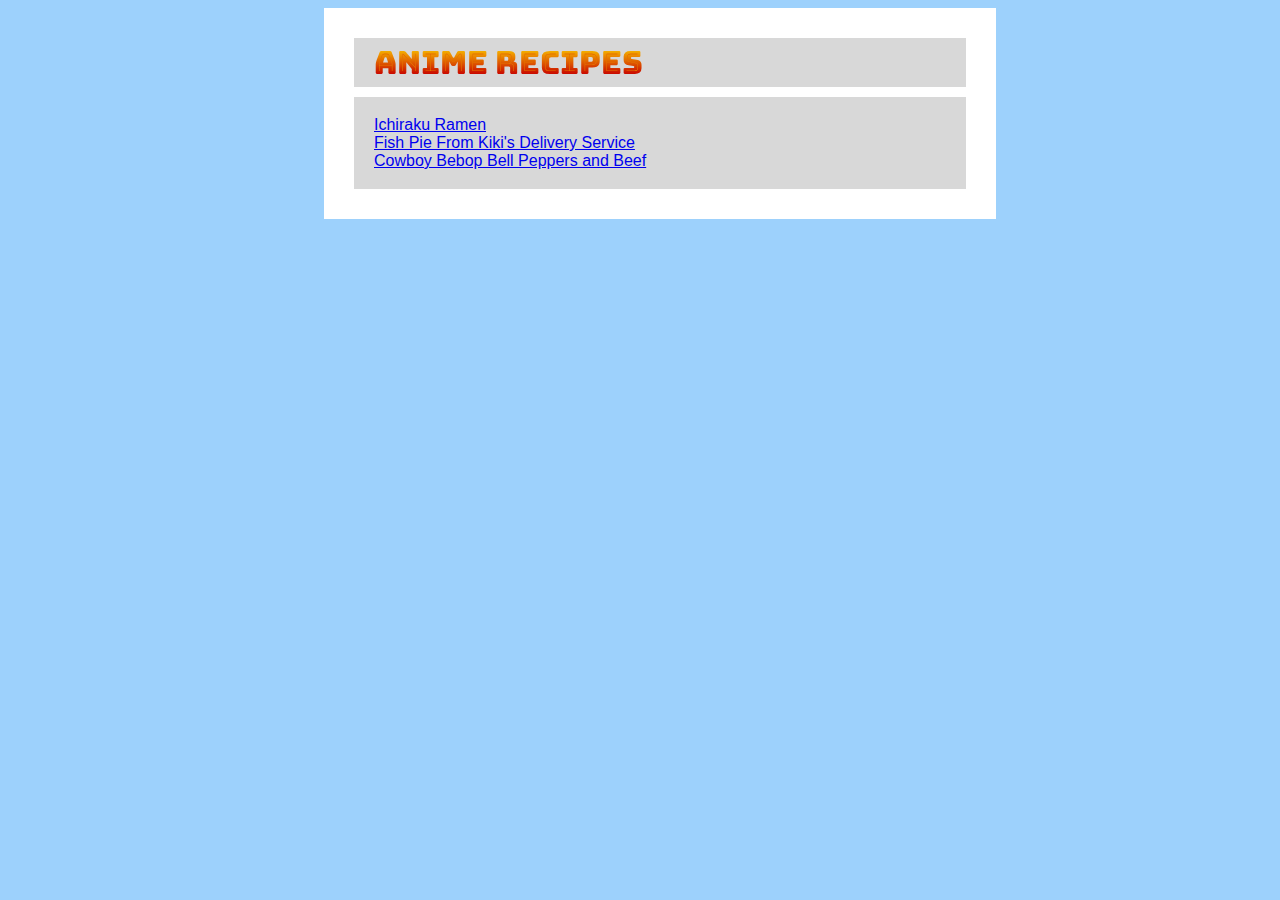
<file: index.html>
<!DOCTYPE html>

<html lang="en">
    <head>
        <meta charset="UTF-8">
        <title>Odin Recipes</title>
        <link rel="stylesheet" href="styles.css">
        <link rel="preconnect" href="https://fonts.googleapis.com">
        <link rel="preconnect" href="https://fonts.gstatic.com" crossorigin>
        <link href="https://fonts.googleapis.com/css2?family=Bungee+Spice&display=swap" rel="stylesheet">
    </head>

    <body>
        <div class="card">
            <div class="inner-card">
                <h1>Anime Recipes</h1>
            </div>
            <div class="inner-card">
                <ol class="links">
                    <li><a href="recipes/ichiraku-ramen.html">Ichiraku Ramen</a></li>
                    <li><a href="recipes/kiki-fish-pie.html">Fish Pie From Kiki's Delivery Service</a></li>
                    <li><a href="recipes/bpeppernbeef.html">Cowboy Bebop Bell Peppers and Beef</a></li>
                </ol>
            </div>
        </div>
    </body>
</html>
</file>
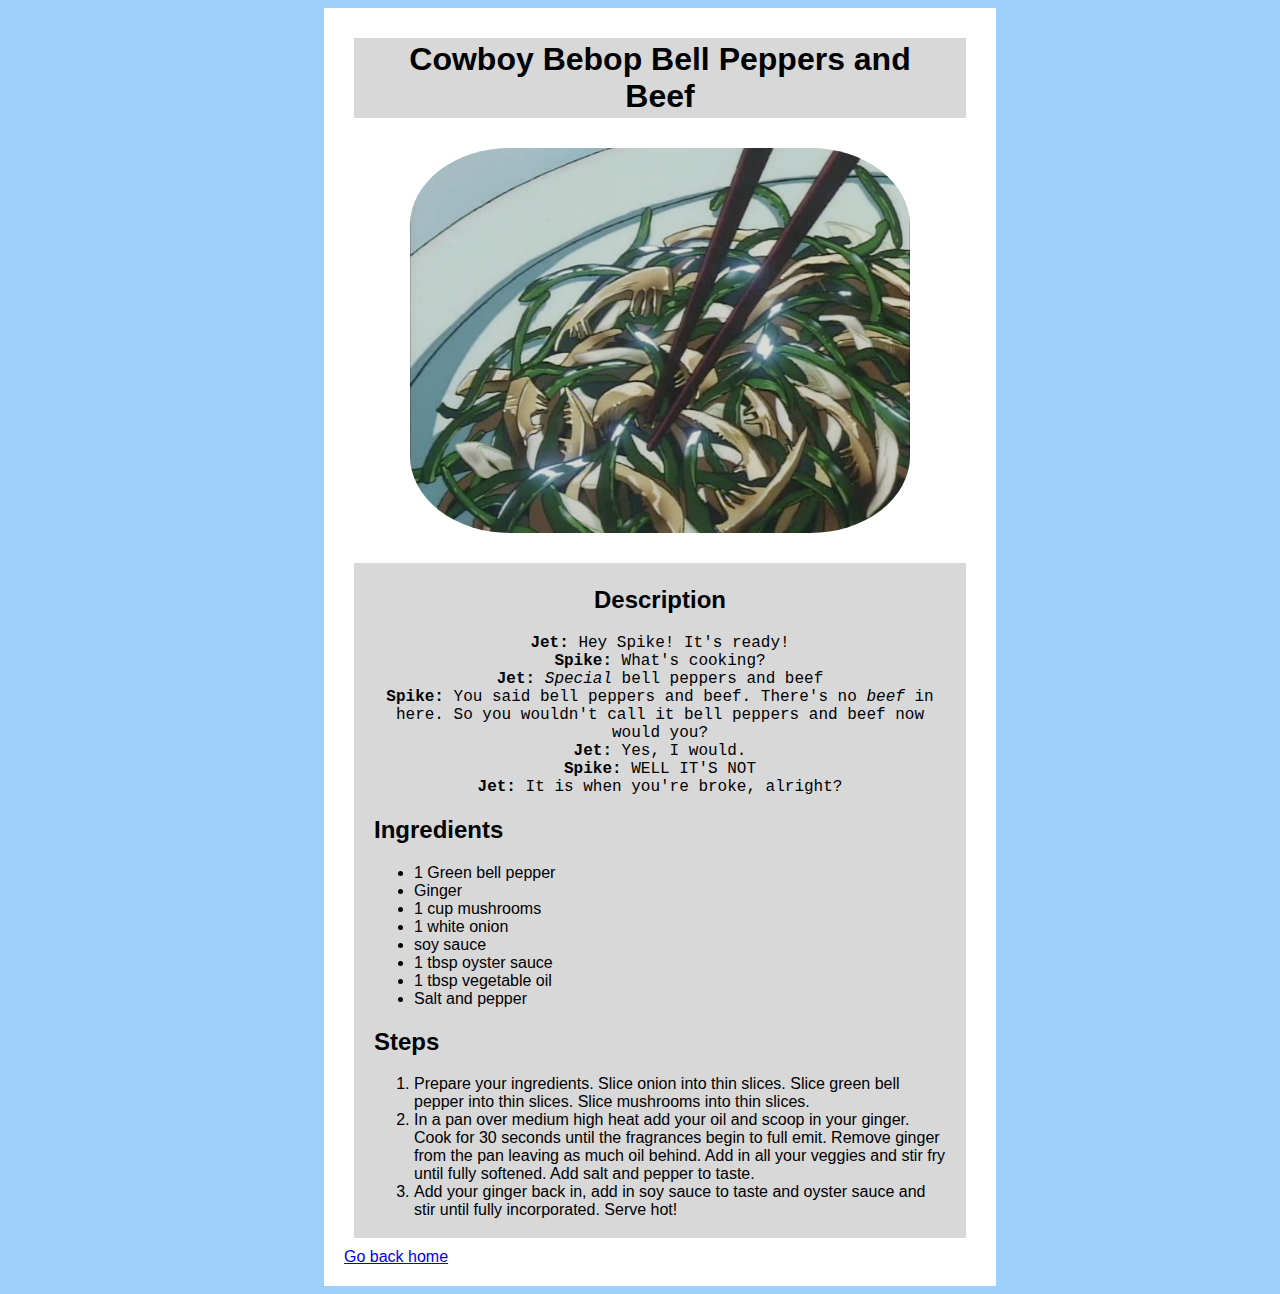
<file: recipes/bpeppernbeef.html>
<!DOCTYPE html>

<html lang="en">
    <head>
        <meta charset="UTF-8">
        <title>Cowboy Bebop Bell Peppers and Beef</title>
        <link rel="stylesheet" href="../styles.css">
    </head>

    <body>
        <div class="card">
            <div class="inner-card">
                    <h1 class="centered">Cowboy Bebop Bell Peppers and Beef</h1>
                </div>
                <img src="../images/bpeppernbeef.webp" alt="A screengrab from the anime Cowboy Bebop featuring the Bell Peppers and Beef dish that Jet cooks for Spike, featuring mushrooms instead of beef.">
                <div class="inner-card">
                <div class="centered">
                    <h2>Description</h2>
                    <div class="script">
                        <p>
                            <strong>Jet:</strong> Hey Spike! It's ready! <br>
                            <strong>Spike:</strong> What's cooking? <br>
                            <strong>Jet:</strong> <em>Special</em> bell peppers and beef <br>
                            <strong>Spike:</strong> You said bell peppers and beef. There's no <em>beef</em> in here. So you wouldn't call it bell peppers and beef now would you? <br>
                            <strong>Jet:</strong> Yes, I would. <br>
                            <strong>Spike:</strong> WELL IT'S NOT <br>
                            <strong>Jet:</strong> It is when you're broke, alright?
                        </p>
                    </div>
                </div>
                <h2>Ingredients</h2>
                <ul>
                    <li>1 Green bell pepper</li>
                    <li>Ginger</li>
                    <li>1 cup mushrooms</li>
                    <li>1 white onion</li>
                    <li>soy sauce</li>
                    <li>1 tbsp oyster sauce</li>
                    <li>1 tbsp vegetable oil</li>
                    <li>Salt and pepper</li>
                </ul>
                <h2>Steps</h2>
                <ol>
                    <li>Prepare your ingredients. Slice onion into thin slices. Slice green bell pepper into thin slices. Slice mushrooms into thin slices.</li>
                    <li>In a pan over medium high heat add your oil and scoop in your ginger. Cook for 30 seconds until the fragrances begin to full emit. Remove ginger from the pan leaving as much oil behind. Add in all your veggies and stir fry until fully softened. Add salt and pepper to taste.</li>
                    <li>Add your ginger back in, add in soy sauce to taste and oyster sauce and stir until fully incorporated. Serve hot!</li>
                </ol>
            </div>
            <a href="../index.html">Go back home</button>
        </div>
    </body>
</html>
</file>
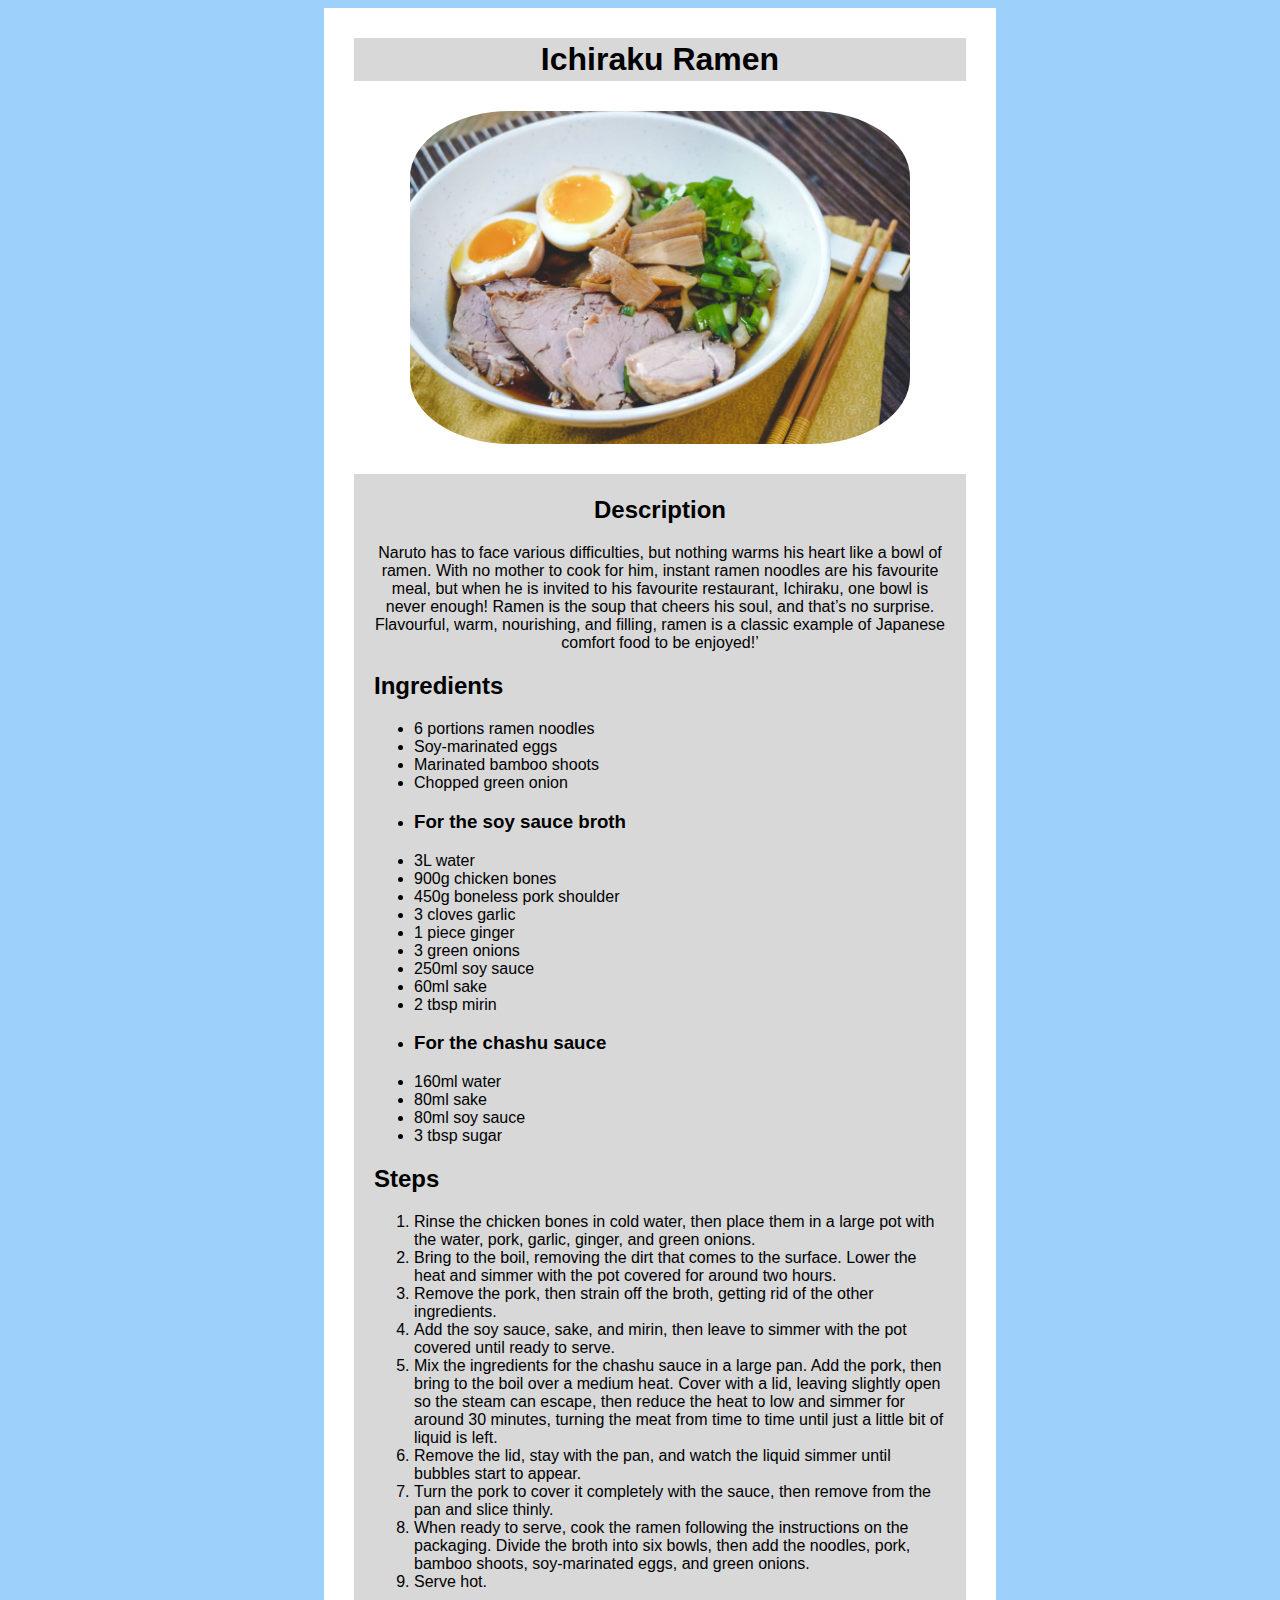
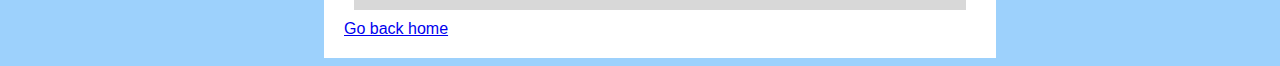
<file: recipes/ichiraku-ramen.html>
<!DOCTYPE html>

<html lang="en">
    <head>
        <meta charset="UTF-8">
        <title>Ichiraku Ramen</title>
        <link rel="stylesheet" href="../styles.css">
    </head>
    
    <body>
        <div class="card">
            <div class="inner-card">
                <h1 class="centered">Ichiraku Ramen</h1>
            </div>
            <img src="../images/ramen.jpeg" alt="An image of some tasty chicken and pork ramen">
            <div class="inner-card">
                <div class="centered">
                    <h2>Description</h2>
                    <p>Naruto has to face various difficulties, but nothing warms his heart like a bowl of ramen. With no mother to cook for him, instant ramen  noodles are his favourite meal, but when he is invited to his favourite restaurant, Ichiraku, one bowl is never enough! Ramen is the soup that cheers his soul, and that’s no surprise. Flavourful, warm, nourishing, and filling, ramen is a classic example of Japanese comfort food to be enjoyed!’ </p>
                </div>
                <h2>Ingredients</h2>
                <ul>
                    <li>6 portions ramen noodles</li>
                    <li>Soy-marinated eggs</li>
                    <li>Marinated bamboo shoots</li>
                    <li>Chopped green onion</li>
                    <li><h3>For the soy sauce broth</h3></li>
                    <li>3L water</li>
                    <li>900g chicken bones</li>
                    <li>450g boneless pork shoulder</li>
                    <li>3 cloves garlic</li>
                    <li>1 piece ginger</li>
                    <li>3 green onions</li>
                    <li>250ml soy sauce</li>
                    <li>60ml sake</li>
                    <li>2 tbsp mirin</li>
                    <li><h3>For the chashu sauce</h3></li>
                    <li>160ml water</li>
                    <li>80ml sake</li>
                    <li>80ml soy sauce</li>
                    <li>3 tbsp sugar</li>
                </ul>
                <h2>Steps</h2>
                <ol>
                    <li>Rinse the chicken bones in cold water, then place them in a large pot with the water, pork, garlic, ginger, and green onions.</li>
                    <li>Bring to the boil, removing the dirt that comes to the surface. Lower the heat and simmer with the pot covered for around two hours.</li>
                    <li>Remove the pork, then strain off the broth, getting rid of the other ingredients.</li>
                    <li>Add the soy sauce, sake, and mirin, then leave to simmer with the pot covered until ready to serve.</li>
                    <li>Mix the ingredients for the chashu sauce in a large pan. Add the pork, then bring to the boil over a medium heat. Cover with a lid, leaving slightly open so the steam can escape, then reduce the heat to low and simmer for around 30 minutes, turning the meat from time to time until just a little bit of liquid is left.</li>
                    <li>Remove the lid, stay with the pan, and watch the liquid simmer until bubbles start to appear.</li>
                    <li>Turn the pork to cover it completely with the sauce, then remove from the pan and slice thinly.</li>
                    <li>When ready to serve, cook the ramen following the instructions on the packaging. Divide the broth into six bowls, then add the noodles, pork, bamboo shoots, soy-marinated eggs, and green onions.</li>
                    <li>Serve hot.</li>
                </ol>
            </div>
            <a href="../index.html">Go back home</button>
        </div>
    </body>
</html>
</file>
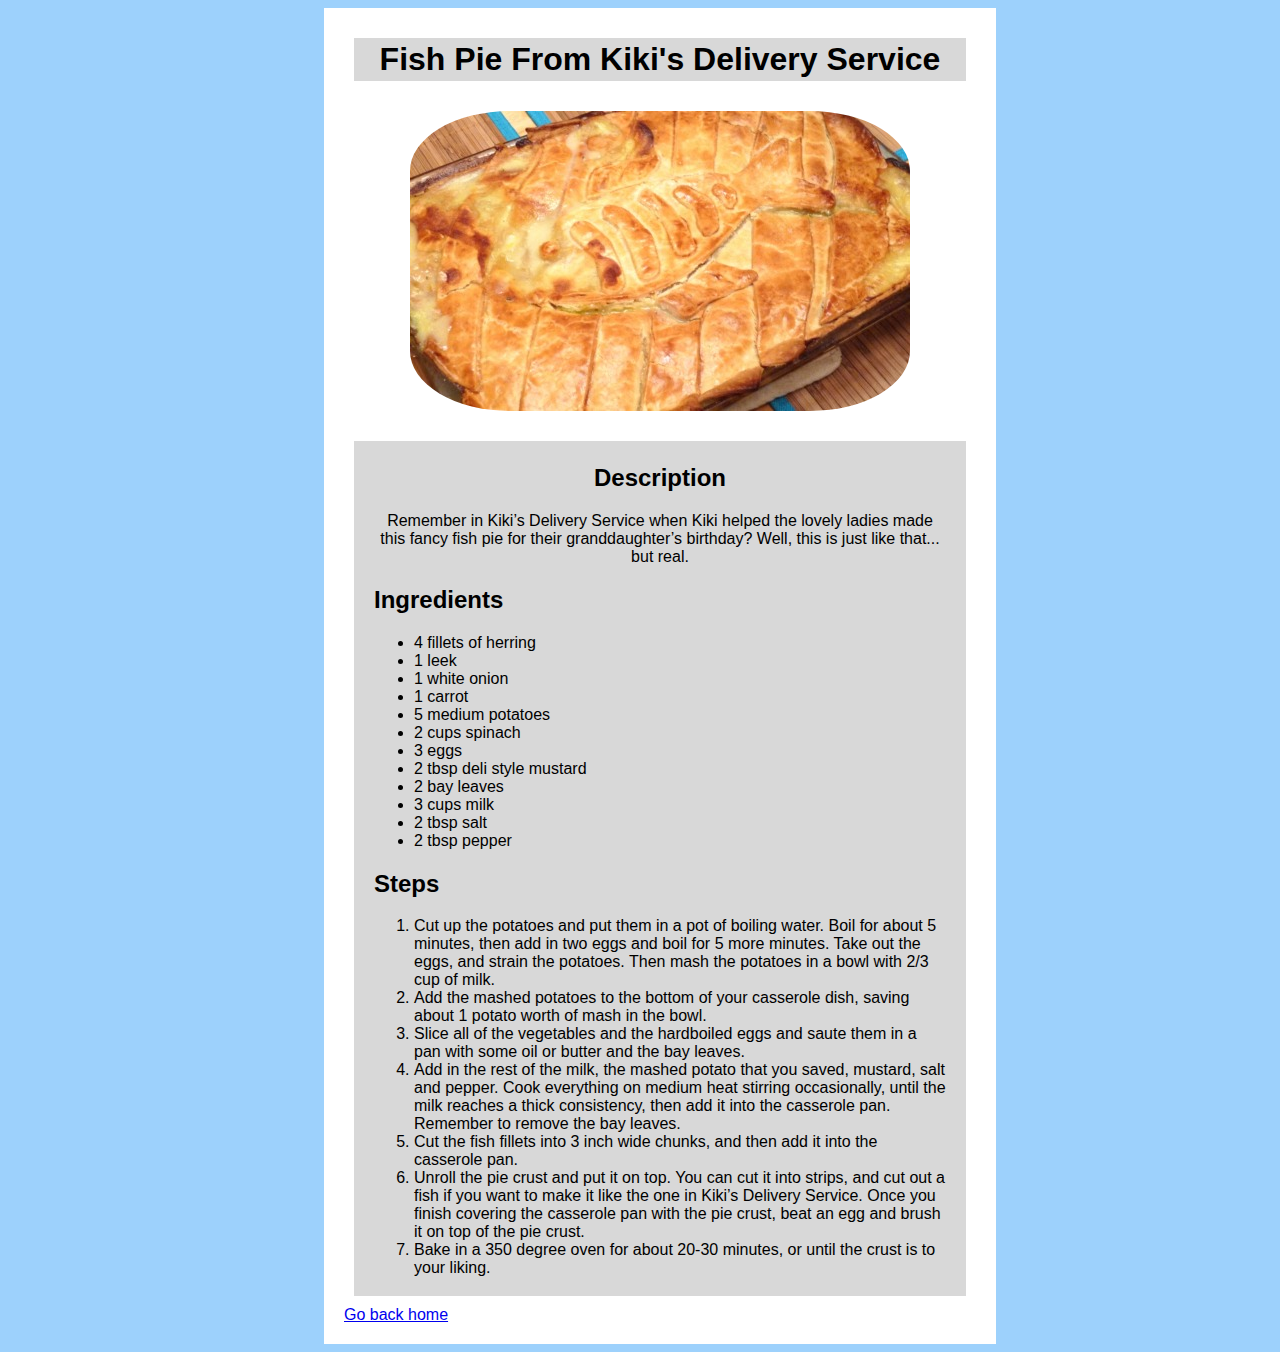
<file: recipes/kiki-fish-pie.html>
<!DOCTYPE html>

<html lang="en">
    <head>
        <meta charset="UTF-8">
        <title>Fish Pie From Kiki's Delivery Service</title>
        <link rel="stylesheet" href="../styles.css">
    </head>

    <body>
        <div class="card">
            <div class="inner-card">
                <h1 class="centered">Fish Pie From Kiki's Delivery Service</h1>
            </div>
            <img src="../images/fishpie.jpeg" alt="A picture of a lovely fish pie with crusty pastry. Yum yum!">
            <div class="inner-card">
                <div class="centered">
                    <h2>Description</h2>
                    <p>Remember in Kiki’s Delivery Service when Kiki helped the lovely ladies made this fancy fish pie for their granddaughter’s birthday?  Well, this is just like that... but real. </p>
                </div>
                <h2>Ingredients</h2>
                <ul>
                    <li>4 fillets of herring</li>
                    <li>1 leek</li>
                    <li>1 white onion</li>
                    <li>1 carrot</li>
                    <li>5 medium potatoes</li>
                    <li>2 cups spinach</li>
                    <li>3 eggs</li>
                    <li>2 tbsp deli style mustard</li>
                    <li>2 bay leaves</li>
                    <li>3 cups milk</li>
                    <li>2 tbsp salt</li>
                    <li>2 tbsp pepper</li>
                </ul>
                <h2>Steps</h2>
                <ol>
                    <li>Cut up the potatoes and put them in a pot of boiling water.  Boil for about 5 minutes, then add in two eggs and boil for 5 more minutes.  Take out the eggs, and strain the potatoes.  Then mash the potatoes in a bowl with 2/3 cup of milk.</li>
                    <li>Add the mashed potatoes to the bottom of your casserole dish, saving about 1 potato worth of mash in the bowl.</li>
                    <li>Slice all of the vegetables and the hardboiled eggs and saute them in a pan with some oil or butter and the bay leaves.</li>
                    <li>Add in the rest of the milk, the mashed potato that you saved, mustard, salt and pepper.  Cook everything on medium heat stirring occasionally, until the milk reaches a thick consistency, then add it into the casserole pan.  Remember to remove the bay leaves.</li>
                    <li>Cut the fish fillets into 3 inch wide chunks, and then add it into the casserole pan.</li>
                    <li>Unroll the pie crust and put it on top.  You can cut it into strips, and cut out a fish if you want to make it like the one in Kiki’s Delivery Service.  Once you finish covering the casserole pan with the pie crust, beat an egg and brush it on top of the pie crust.</li>
                    <li>Bake in a 350 degree oven for about 20-30 minutes, or until the crust is to your liking.</li>
                </ol>
            </div>
            <a href="../index.html">Go back home</button>
        </div>
    </body>
</html>
</file>
<file: styles.css>
html {
    background-color: rgb(157, 209, 252);
    font-family: 'Segoe UI', Tahoma, Geneva, Verdana, sans-serif;
}

img {
    width: 500px;
    height: auto;
    border-radius: 20%;
    display: block;
    margin: 30px auto;
}

.centered {
    text-align: center;
}

.script {
    font-family: 'Courier New', Courier, monospace;
}

h1 {
    font-family: "Bungee Spice", 'Segoe UI', Tahoma, Geneva, Verdana, sans-serif;
    margin: 0;
}

.card {
    background-color: white;
    width: 50%;
    margin-left: 25%;
    padding: 20px;
}

.inner-card {
    background-color: rgb(216, 216, 216);
    padding: 3px 20px;
    margin: 10px;
}

.links {
    padding: 0;
    list-style: none;
}
</file>
